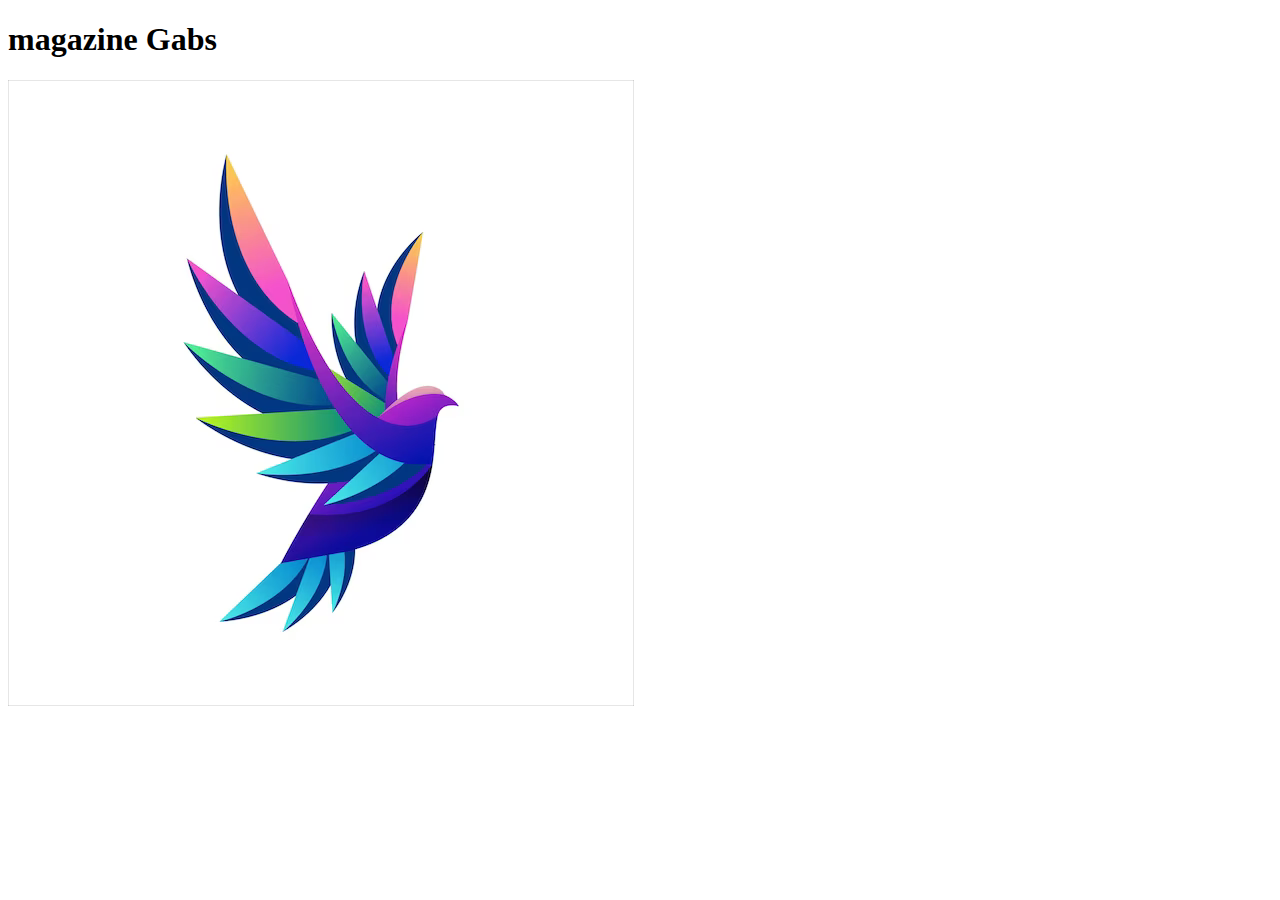
<file: magazine hashtag/pedidos.html>
<!doctype html>
<html lang="pt-br">
  <head>
    <meta charset="UTF-8" />
    <link rel="icon" type="image/svg+xml" href="/vite.svg" />
    <meta name="viewport" content="width=device-width, initial-scale=1.0" />
    <title>pedidos</title>

    <link rel="stylesheet" href="magazine.css"> <!--css puro, ta desabilitado nesse projeto-->
<link rel="stylesheet" href="corpo.css"> <!--link do css feito com o framwork tailwindcss-->
<link rel="stylesheet" href="https://cdnjs.cloudflare.com/ajax/libs/font-awesome/6.4.2/css/all.min.css" integrity="sha512-z3gLpd7yknf1YoNbCzqRKc4qyor8gaKU1qmn+CShxbuBusANI9QpRohGBreCFkKxLhei6S9CQXFEbbKuqLg0DA==" crossorigin="anonymous" referrerpolicy="no-referrer" />
<!--o link á cima é para poder adicionar logos de objetos do font awesome-->
</head>

<body>
  
    <header class="flex bg-cyan-600  justify-between items-end  "> <!--inicio do cabeçalho da minha ecomerci-->
       
      <h1 class=" text-2xl m-8 text-zinc-50 select-none ">magazine Gabs</h1> 
        
     </header> <!--fimm do cabeçalho da minha ecomerci-->
   
<main class=" flex flex-col items-center"> <!--inicio do corpo do programa-->
  <img class="h-[150px] mx-[10px] fixed top-30 left-0 right-[100]" src="./midia/logomagazine.png" alt="logo da magazine"> 
 </main>   
 
</body>
</html>
</file>
<file: magazine hashtag/magazine.css>
/*@charset "UTF-8";

*{box-sizing: border-box;
    margin: 0px;
    padding: 0px;

}

.container h1{
    margin-left: 200px;
    font-size: 35px;
}

.container{
  display: flex;
  justify-content: space-between ;
  align-items: center;
  padding: 15px 20px;
  font-size: 20px;


}

.container li{
    display: inline;
    margin-left: 100px;
    
}

header {
    background-color: rgb(0, 0, 17);
    color: aliceblue;

}
header{
    padding: 10px 10px;
    
}

.container a{
    color: antiquewhite;
    text-decoration: none;
    font-weight: bold;
    font-size: 20px;

}
/*
#container-produto ,#container-produto01 {
    padding: 16px 20px;
    
}



*
#container-produto img ,#container-produto01 img{
    height: 300px;
    margin-top: 20px;
    
    
    


}

#container-produto p ,input , #container-produto01 p {
    margin-top: 5px; 
     display: flex;
   width: 100%;
   
   margin-top: 0px;
 
    
}

input{
    margin-top: 5px;
    width: 90px;
    height: 20px;
}

.corpo{
    display: flex;
    width: 50%;
    background-color: blue;
} */
</file>
<file: magazine hashtag/corpo.css>
@tailwind base;
@tailwind components;
@tailwind utilities;
</file>
